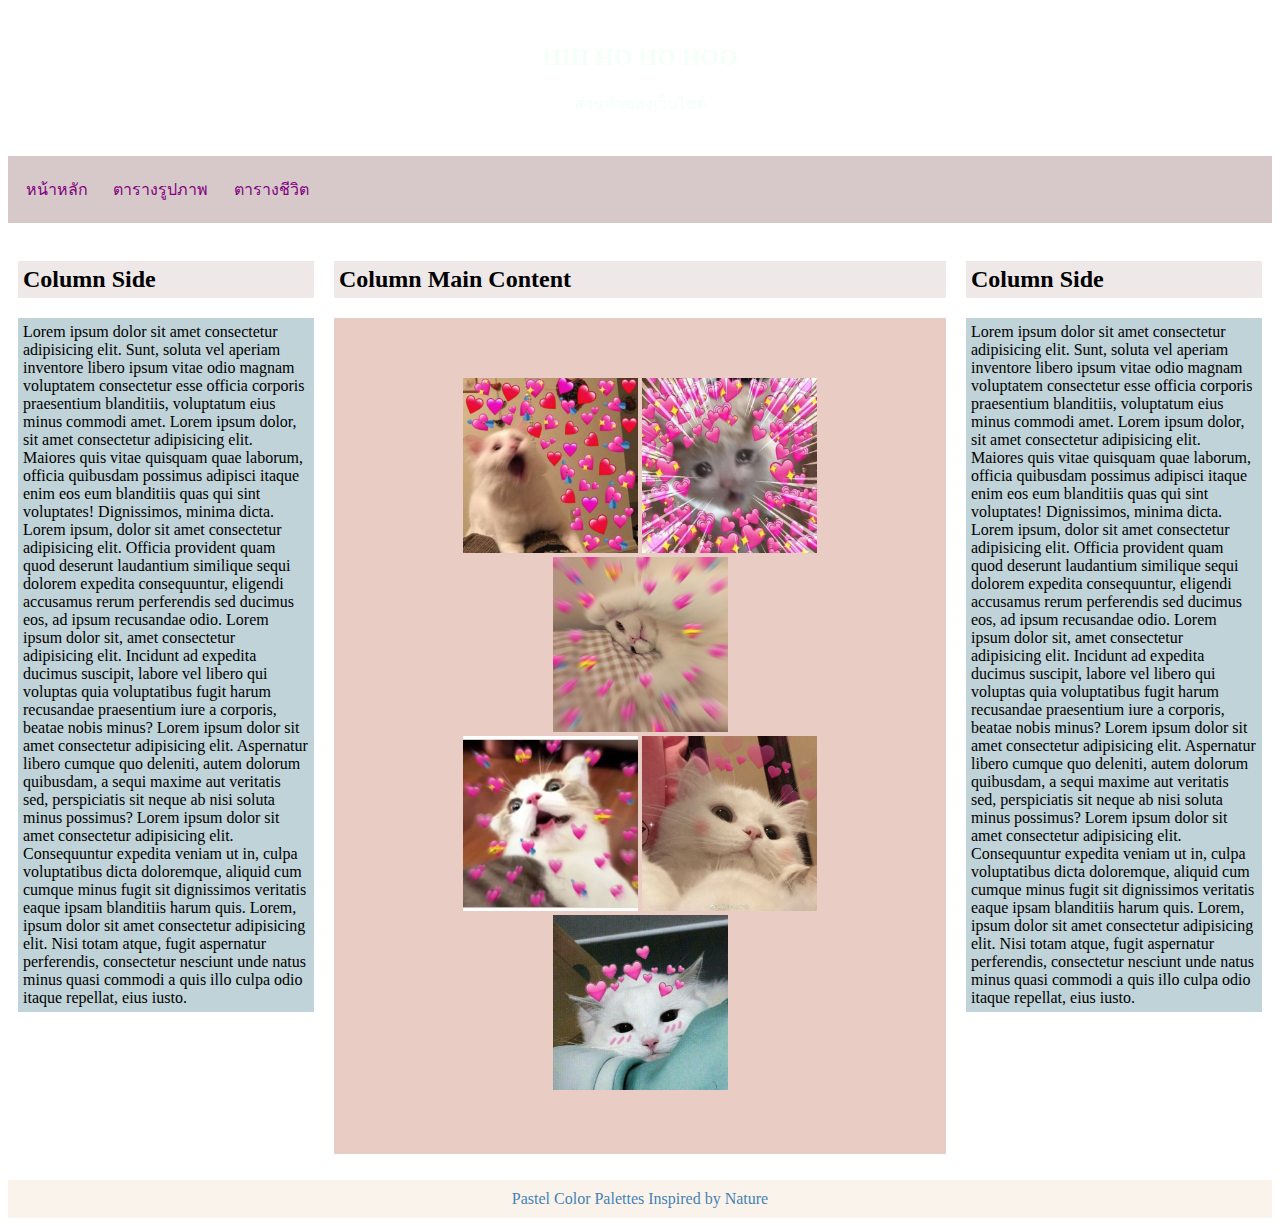
<file: Index.html>
<!DOCTYPE html>
<html lang="en">
<head>
    <meta charset="UTF-8">
    <meta http-equiv="X-UA-Compatible" content="IE=edge">
    <meta name="viewport" content="width=device-width, initial-scale=1.0">
    <link rel="stylesheet" href="css/stylelayout.css">
    <title>หน้าหลัก</title>
</head>
<body>
    <div class="header">
        <h2 id="pheader">HIII HO HO HOO</h2>
        <p id="pheader">ส่วนหัวของเว็บไซต์</p>
    </div>
    <div class="topnav">
        <a href="Index.html">หน้าหลัก</a>
        <a href="page2.html">ตารางรูปภาพ</a>
        <a href="page3.html">ตารางชีวิต</a>
    </div>
    <div class="row">
        <div class="column side">
            <h2 id="h2">Column Side</h2>
            <p class="pside">Lorem ipsum dolor sit amet consectetur adipisicing elit. Sunt, soluta vel aperiam inventore libero ipsum vitae odio magnam voluptatem consectetur esse officia corporis praesentium blanditiis, voluptatum eius minus commodi amet.
                Lorem ipsum dolor, sit amet consectetur adipisicing elit. Maiores quis vitae quisquam quae laborum, officia quibusdam possimus adipisci itaque enim eos eum blanditiis quas qui sint voluptates! Dignissimos, minima dicta.
                Lorem ipsum, dolor sit amet consectetur adipisicing elit. Officia provident quam quod deserunt laudantium similique sequi dolorem expedita consequuntur, eligendi accusamus rerum perferendis sed ducimus eos, ad ipsum recusandae odio.
                Lorem ipsum dolor sit, amet consectetur adipisicing elit. Incidunt ad expedita ducimus suscipit, labore vel libero qui voluptas quia voluptatibus fugit harum recusandae praesentium iure a corporis, beatae nobis minus?
                Lorem ipsum dolor sit amet consectetur adipisicing elit. Aspernatur libero cumque quo deleniti, autem dolorum quibusdam, a sequi maxime aut veritatis sed, perspiciatis sit neque ab nisi soluta minus possimus?
                Lorem ipsum dolor sit amet consectetur adipisicing elit. Consequuntur expedita veniam ut in, culpa voluptatibus dicta doloremque, aliquid cum cumque minus fugit sit dignissimos veritatis eaque ipsam blanditiis harum quis.
                Lorem, ipsum dolor sit amet consectetur adipisicing elit. Nisi totam atque, fugit aspernatur perferendis, consectetur nesciunt unde natus minus quasi commodi a quis illo culpa odio itaque repellat, eius iusto.
        </p>
        </div>
        <div class="column middle">
            <h2 id="h2">Column Main Content</h2>
            <p class="pmiddle">
                <img src="image/1.jpg">
                <img src="image/2.jpg">
                <img src="image/3.jpg"><br>
                <img src="image/4.jpg">
                <img src="image/5.jpg">
                <img src="image/6.jpg">
            </p>
        </div>
        <div class="column side p1">
            <h2 id="h2">Column Side</h2>
            <p class="pside">
                Lorem ipsum dolor sit amet consectetur adipisicing elit. Sunt, soluta vel aperiam inventore libero ipsum vitae odio magnam voluptatem consectetur esse officia corporis praesentium blanditiis, voluptatum eius minus commodi amet.
                Lorem ipsum dolor, sit amet consectetur adipisicing elit. Maiores quis vitae quisquam quae laborum, officia quibusdam possimus adipisci itaque enim eos eum blanditiis quas qui sint voluptates! Dignissimos, minima dicta.
                Lorem ipsum, dolor sit amet consectetur adipisicing elit. Officia provident quam quod deserunt laudantium similique sequi dolorem expedita consequuntur, eligendi accusamus rerum perferendis sed ducimus eos, ad ipsum recusandae odio.
                Lorem ipsum dolor sit, amet consectetur adipisicing elit. Incidunt ad expedita ducimus suscipit, labore vel libero qui voluptas quia voluptatibus fugit harum recusandae praesentium iure a corporis, beatae nobis minus?
                Lorem ipsum dolor sit amet consectetur adipisicing elit. Aspernatur libero cumque quo deleniti, autem dolorum quibusdam, a sequi maxime aut veritatis sed, perspiciatis sit neque ab nisi soluta minus possimus?
                Lorem ipsum dolor sit amet consectetur adipisicing elit. Consequuntur expedita veniam ut in, culpa voluptatibus dicta doloremque, aliquid cum cumque minus fugit sit dignissimos veritatis eaque ipsam blanditiis harum quis.
                Lorem, ipsum dolor sit amet consectetur adipisicing elit. Nisi totam atque, fugit aspernatur perferendis, consectetur nesciunt unde natus minus quasi commodi a quis illo culpa odio itaque repellat, eius iusto.
            </p>
        </div>
    </div>
    <div class="footer">
        Pastel Color Palettes Inspired by Nature
    </div>
</body>
</html>
</file>
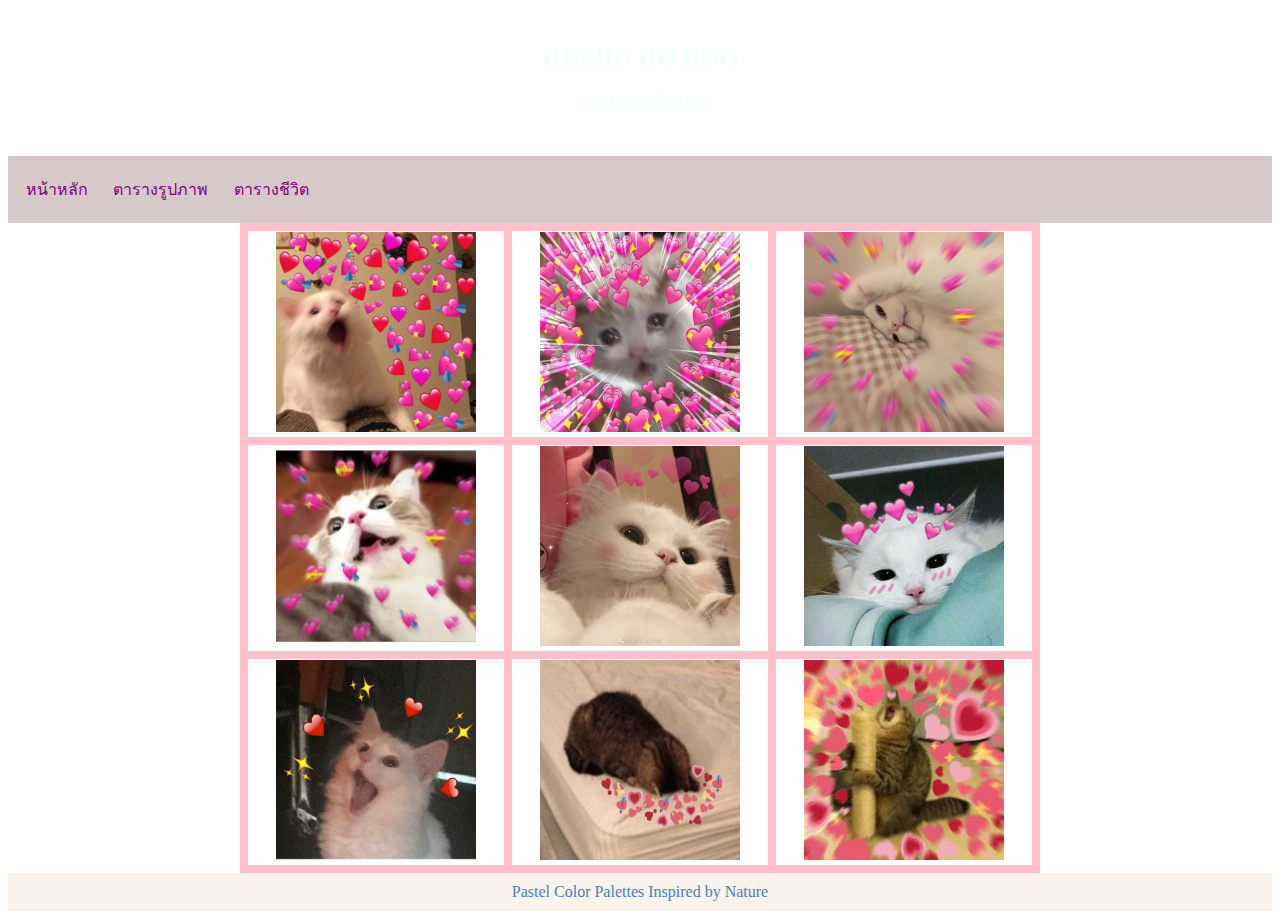
<file: page2.html>
<!DOCTYPE html>
<html lang="en">
<head>
    <link rel="stylesheet" href="css/9image.css">
    <meta charset="UTF-8">
    <title>Images in table</title>
</head>
<body>
    <div class="header">
        <h2 id="pheader">HIII HO HO HOO</h2>
        <p id="pheader">ส่วนหัวของเว็บไซต์</p>
    </div>
    <div class="topnav">
        <a href="Index.html">หน้าหลัก</a>
        <a href="page2.html">ตารางรูปภาพ</a>
        <a href="page3.html">ตารางชีวิต</a>
    </div>
        <center>
        <table>
            <tr>
                <td><img src="image/1.jpg"></td>
                <td><img src="image/2.jpg"></td>
                <td><img src="image/3.jpg"></td>
            </tr>
            <tr>
                <td><img src="image/4.jpg"></td>
                <td><img src="image/5.jpg"></td>
                <td><img src="image/6.jpg"></td>
            </tr>
            <tr>
                <td><img src="image/7.jpg"></td>
                <td><img src="image/8.jpg"></td>
                <td><img src="image/9.jpg"></td>
            </tr>
        </table>
        </center>
    <div class="footer">
        Pastel Color Palettes Inspired by Nature
    </div>
</body>
</html>
</file>
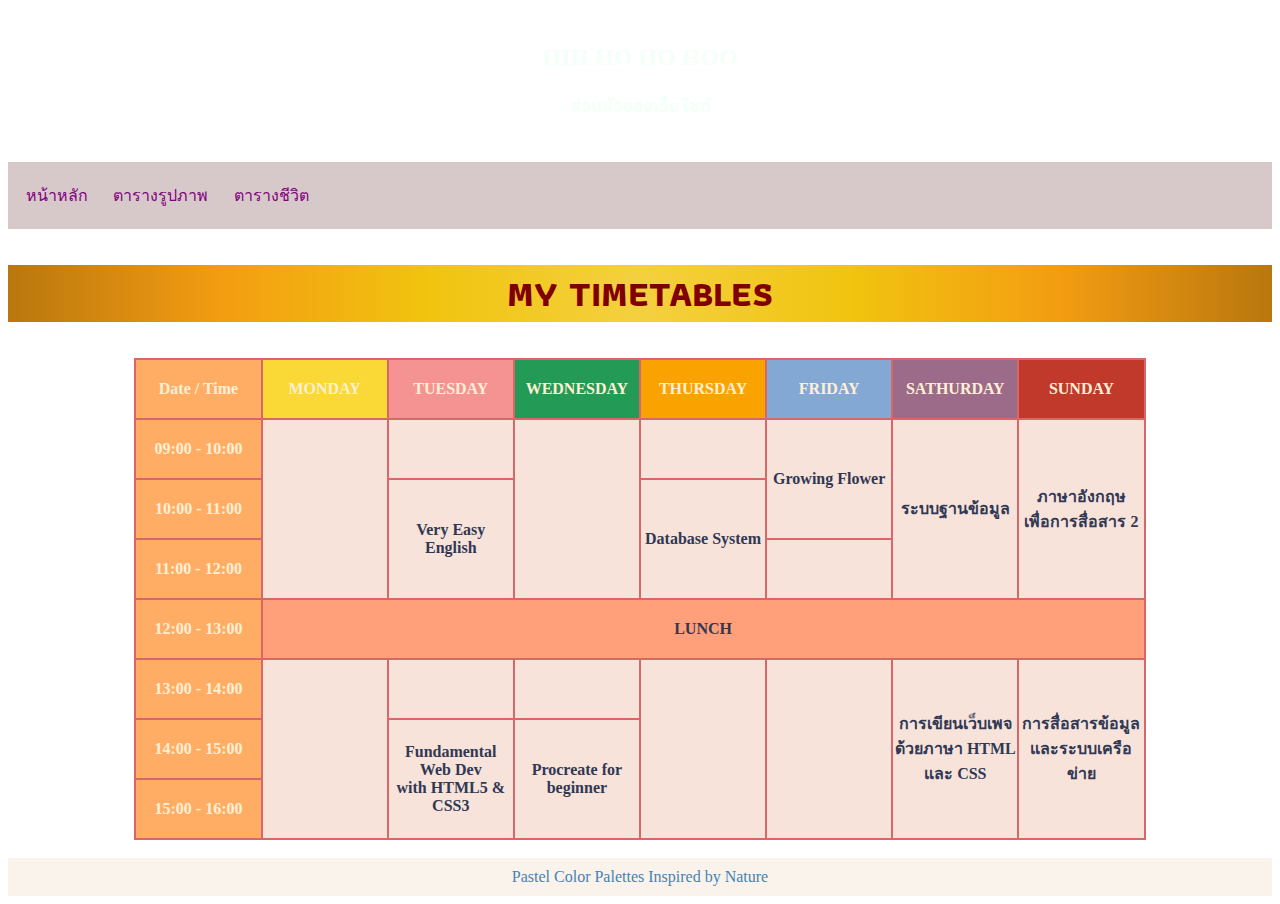
<file: page3.html>
<!DOCTYPE html>
<html lang="en">
<head>
    <meta charset="UTF-8">
    <title>Timetables</title>
    <link rel="preconnect" href="https://fonts.googleapis.com">
    <link rel="preconnect" href="https://fonts.gstatic.com" crossorigin>
    <link href="https://fonts.googleapis.com/css2?family=Athiti&display=swap" rel="stylesheet">
    <link rel="stylesheet" href="css/timetables.css">
</head>
<body>
    <div class="header">
        <h2 id="pheader">HIII HO HO HOO</h2>
        <p id="pheader">ส่วนหัวของเว็บไซต์</p>
    </div>
    <div class="topnav">
        <a href="Index.html">หน้าหลัก</a>
        <a href="page2.html">ตารางรูปภาพ</a>
        <a href="page3.html">ตารางชีวิต</a>
    </div>
        <center>
        <p id="b">MY  TIMETABLES</p>
        <table>
            <tr>
                <th>Date / Time</th>
                <th style="background-color: #FAD836;">MONDAY</th>
                <th style="background-color: #F59393;">TUESDAY</th>
                <th style="background-color: #239B56;">WEDNESDAY</th>
                <th style="background-color: #FAA300;">THURSDAY</th>
                <th style="background-color: #83A8D4;">FRIDAY</th>
                <th style="background-color: #9C6B8A;">SATHURDAY</th>
                <th style="background-color: #C0392B;">SUNDAY</th>
            </tr>
            <tr>
                <th>09:00 - 10:00</th>
                <td rowspan="3">&nbsp;</td>
                <td>&nbsp;</td>
                <td rowspan="3">&nbsp;</td>
                <td>&nbsp;</td>
                <td rowspan="2">Growing Flower</td>
                <td rowspan="3">ระบบฐานข้อมูล</td>
                <td rowspan="3">ภาษาอังกฤษ<br>เพื่อการสื่อสาร 2</td>
            </tr>
            <tr>
                <th>10:00 - 11:00</th>
                <td rowspan="2">Very Easy English</td>
                <td rowspan="2">Database System</td>
            </tr>
            <tr>
                <th>11:00 - 12:00</th>
                <td>&nbsp;</td>
            </tr>
            <tr>
                <th>12:00 - 13:00</th>
                <td style="background-color: lightsalmon;" colspan="7">LUNCH</td>
            </tr>
            <tr>
                <th>13:00 - 14:00</th>
                <td rowspan="4">&nbsp;</td>
                <td>&nbsp;</td>
                <td>&nbsp;</td>
                <td rowspan="4">&nbsp;</td>
                <td rowspan="3">&nbsp;</td>
                <td rowspan="3">การเขียนเว็บเพจด้วยภาษา HTML และ CSS</td>
                <td rowspan="3">การสื่อสารข้อมูล<br>และระบบเครือข่าย</td>
            </tr>
            <tr>
                <th>14:00 - 15:00</th>
                <td rowspan="2">Fundamental<br>Web Dev<br>with HTML5 & CSS3</td>
                <td rowspan="2">Procreate for beginner</td>
            </tr>
            <tr>
                <th>15:00 - 16:00</th>
            </tr>
        </table><br>
        </center>
    <div class="footer">
        Pastel Color Palettes Inspired by Nature
    </div>
</body>
</html>
</file>
<file: css/stylelayout.css>
body {
    background: url(https://cdn.wallpapersafari.com/83/16/TjRiwH.jpg);
    background-repeat: no-repeat;
	background-attachment: fixed;
	background-size: cover;
}
.header {
    background: url(https://i.pinimg.com/originals/1c/ab/dd/1cabddaa3fd626275b63a6a261e4c3a7.jpg);
    background-repeat: no-repeat;
	background-attachment: fixed;
	background-size: cover;
    text-align: center;
    padding: 1rem;
}
#pheader {
    color: mintcream;
}
.topnav {
    overflow: hidden;
    background-color: #d7c8c9;
    margin-top: 0.5rem;
    padding: 5px;
}
.topnav a {
    float: left;
    display: block;
    color: purple;
    text-align: center;
    padding: 1rem 0.8rem;
    text-decoration: none;
}
.topnav a:hover {
    background-color: teal;
    color: whitesmoke;
}
#h2 {
    background-color: #eee8e8;
    padding: 5px;
}
.column {
    float: left;
    padding: 10px;
    margin-top: 0.5rem;
}
.column.side {
    width:25%;
}
.pside {
    padding: 5px;
    background-color: #c0d3d8;
}
.column.middle {
    width: 50%;
}
.pmiddle {
    text-align: center;
    padding: 60px;
    background-color: #e9ccc4;
}
.row::after {
    content: "";
    display: table;
    clear: both;
}
* {
    box-sizing: border-box;
}
img {
    width: 175px;
    height: 175px;
}
.footer {
    background-color: #faf3eb;
    padding: 10px;
    text-align: center;
    color: steelblue;
}
@media screen and (max-width:414px) {
    .column.side .column.middle {
        width: 100%;
    }
}
</file>
<file: css/9image.css>
body {
    background: url(https://cdn.wallpapersafari.com/83/16/TjRiwH.jpg);
    background-repeat: no-repeat;
	background-attachment: fixed;
	background-size: cover;
}
.header {
    background: url(https://i.pinimg.com/originals/1c/ab/dd/1cabddaa3fd626275b63a6a261e4c3a7.jpg);
    background-repeat: no-repeat;
	background-attachment: fixed;
	background-size: cover;
    text-align: center;
    padding: 1rem;
}
#pheader {
    color: mintcream;
}
.topnav {
    overflow: hidden;
    background-color: #d7c8c9;
    margin-top: 0.5rem;
    padding: 5px;
}
.topnav a {
    float: left;
    display: block;
    color: purple;
    text-align: center;
    padding: 1rem 0.8rem;
    text-decoration: none;
}
.topnav a:hover {
    background-color: teal;
    color: whitesmoke;
}
#h2 {
    background-color: #eee8e8;
    padding: 5px;
}
.column {
    float: left;
    padding: 10px;
    margin-top: 0.5rem;
}
.column.side {
    width:25%;
}
.pside {
    padding: 5px;
    background-color: #c0d3d8;
}
.column.middle {
    width: 50%;
}
.pmiddle {
    text-align: center;
    padding: 60px;
    background-color: #e9ccc4;
}
.row::after {
    content: "";
    display: table;
    clear: both;
}
* {
    box-sizing: border-box;
}
img {
    width: 175px;
    height: 175px;
}
.footer {
    background-color: #faf3eb;
    padding: 10px;
    text-align: center;
    color: steelblue;
}
@media screen and (max-width:414px) {
    .column.side .column.middle {
        width: 100%;
    }
}
table {
    width: 800px;
}
table, tr, th, td {
    border-style: dotted;
    border: 8px solid pink;
    border-collapse: collapse;
    text-align: center;
}
img {
    width: 200px;
    height: 200px;
}
</file>
<file: css/timetables.css>
table {
    background-color: #F7E3DA;
    table-layout: fixed;
    width: 80%;
}
table, th, td {
    border: 2px solid#D96767;
    border-collapse: collapse;
    font-weight: bolder;
    color: #844C3F;
}
th {
    color: papayawhip;
    background-color: #ffad64;
}
td {
    text-align: center;
    padding-top: 8px; padding-bottom: 8px;
    color: #313854;
}
tr {
    height: 60px;
    color: #313854;
}
#a {
    font-family: 'Athiti', sans-serif;
    font-size: 20px;
}
#b {
    font-weight: bolder;
    font-size: 36px;
    color: maroon;
    background-image: linear-gradient(to right,#B9770E,#F39C12,#F1C40F,#f4d03f,#F1C40F,#F39C12,#B9770E);
}
p {
    font-family: 'Athiti', sans-serif;
    font-size: 18px; font-weight: bolder;
    color: midnightblue;
}
body {
    background: url(https://cdn.wallpapersafari.com/83/16/TjRiwH.jpg);
    background-repeat: no-repeat;
	background-attachment: fixed;
	background-size: cover;
}
.header {
    background: url(https://i.pinimg.com/originals/1c/ab/dd/1cabddaa3fd626275b63a6a261e4c3a7.jpg);
    background-repeat: no-repeat;
	background-attachment: fixed;
	background-size: cover;
    text-align: center;
    padding: 1rem;
}
#pheader {
    color: mintcream;
}
.topnav {
    overflow: hidden;
    background-color: #d7c8c9;
    margin-top: 0.5rem;
    padding: 5px;
}
.topnav a {
    float: left;
    display: block;
    color: purple;
    text-align: center;
    padding: 1rem 0.8rem;
    text-decoration: none;
}
.topnav a:hover {
    background-color: teal;
    color: whitesmoke;
}
#h2 {
    background-color: #eee8e8;
    padding: 5px;
}
.column {
    float: left;
    padding: 10px;
    margin-top: 0.5rem;
}
.column.side {
    width:25%;
}
.pside {
    padding: 5px;
    background-color: #c0d3d8;
}
.column.middle {
    width: 50%;
}
.pmiddle {
    text-align: center;
    padding: 60px;
    background-color: #e9ccc4;
}
.row::after {
    content: "";
    display: table;
    clear: both;
}
* {
    box-sizing: border-box;
}
img {
    width: 175px;
    height: 175px;
}
.footer {
    background-color: #faf3eb;
    padding: 10px;
    text-align: center;
    color: steelblue;
}
@media screen and (max-width:414px) {
    .column.side .column.middle {
        width: 100%;
    }
}
</file>
